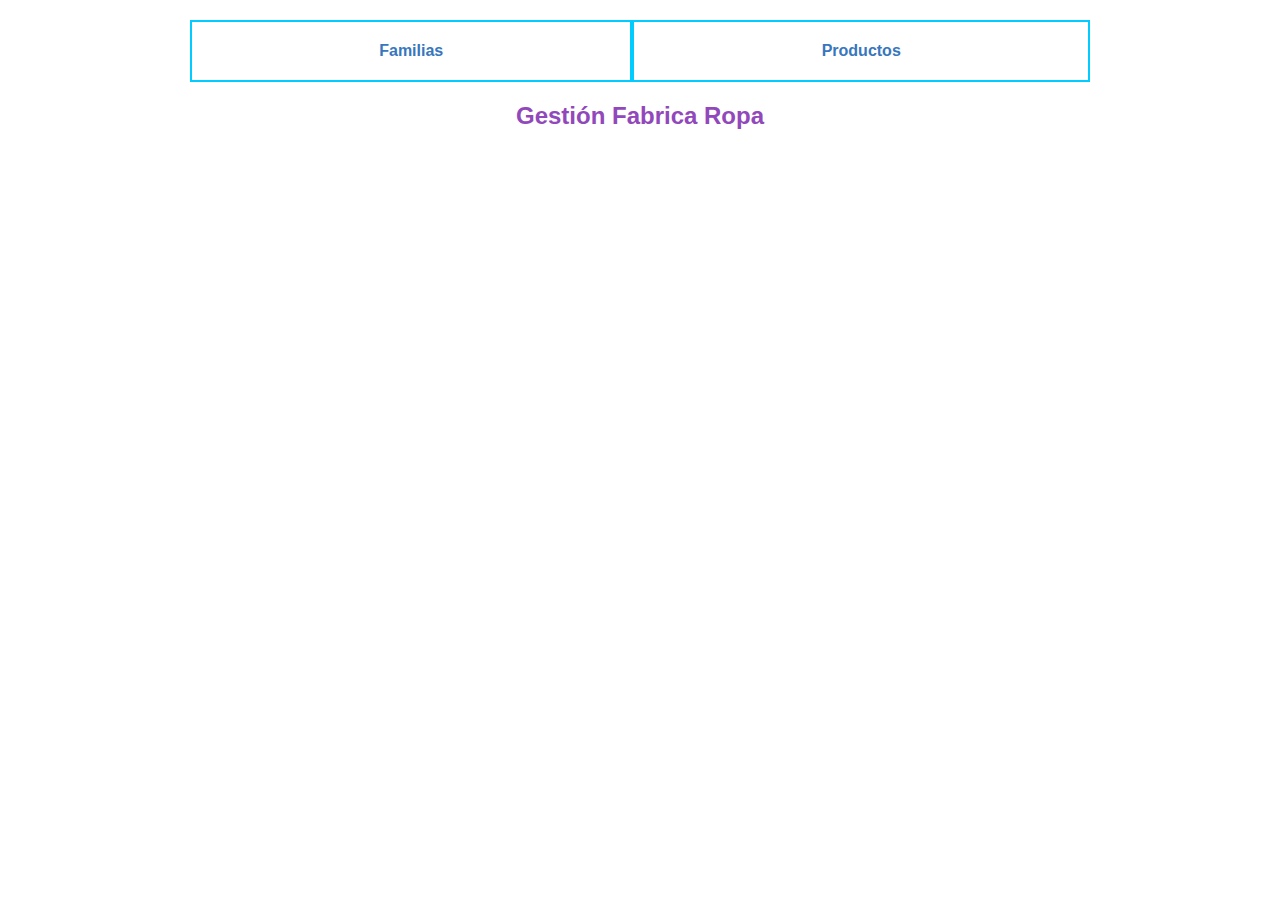
<file: front_restfull_fabrica_ropa/index.html>
<!DOCTYPE html>
<html>
  <head>
    <meta charset="UTF-8" />
    <title>Gestión de Eventos</title>
    <link type="text/css" rel="stylesheet" href="css/style.css" />
    <script type="application/javascript" src="javascript/ajax.js"></script>
  </head>
  <body>
    <div class="wrap">
      <header>
        <nav>
          <ul id="nav">
            <li><a id="family" href="#">Familias</a></li>
            <li><a id="product" href="#">Productos</a></li>
          </ul>
        </nav>
      </header>
      <section>
        <h2 id="titulo">Gestión Fabrica Ropa</h2>
        <br />
        <div id="contenedor"></div>
      </section>
    </div>
  </body>
</html>
</file>
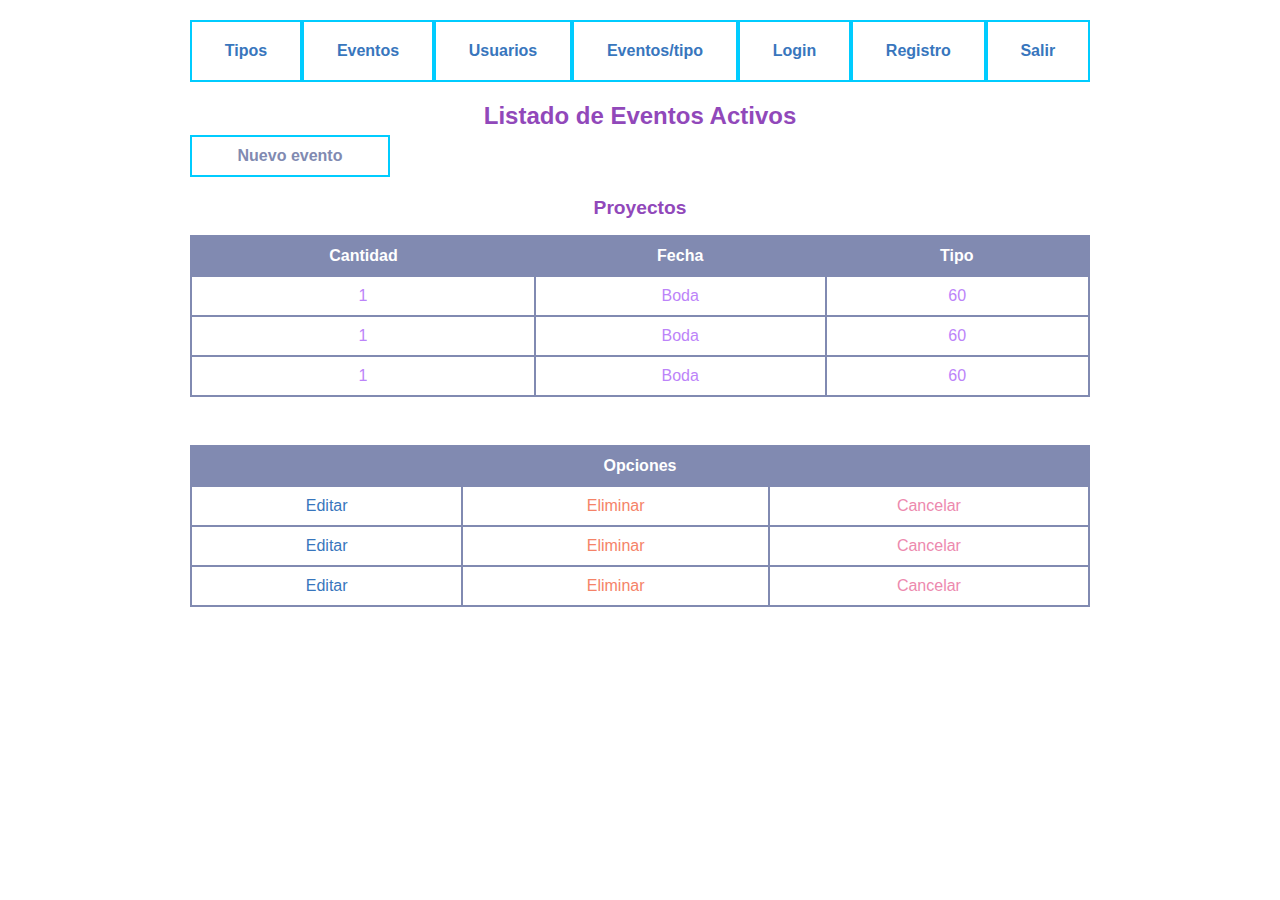
<file: front_restfull_fabrica_ropa/prodindex.html>
<!DOCTYPE html>
<html>
  <head>
    <meta charset="UTF-8" />
    <title>Gestión de Eventos</title>
    <link type="text/css" rel="stylesheet" href="css/style.css" />
  </head>
  <body>
    <div class="wrap">
      <header>
        <nav>
          <ul>
            <li><a href="detall.html">Tipos</a></li>
            <li><a href="error.html">Eventos</a></li>
            <li><a href="detalle2.html">Usuarios</a></li>
            <li><a href="index.html">Eventos/tipo</a></li>
            <li><a href="login.html">Login</a></li>
            <li><a href="empleados.html">Registro</a></li>
            <li><a href="#">Salir</a></li>
          </ul>
        </nav>
      </header>
      <section>
        <h2>Listado de Eventos Activos</h2>

        <div class="btnNuevo">
          <a href="#">Nuevo evento</a>
        </div>

        <div class="tablas">
          <div class="tabla_1">
            <h4>Proyectos</h4>
            <table>
              <tr>
                <th>Cantidad</th>
                <th>Fecha</th>
                <th>Tipo</th>
              </tr>
              <tr>
                <td>1</td>
                <td>Boda</td>
                <td>60</td>
              </tr>
              <tr>
                <td>1</td>
                <td>Boda</td>
                <td>60</td>
              </tr>
              <tr>
                <td>1</td>
                <td>Boda</td>
                <td>60</td>
              </tr>
            </table>
          </div>
          <div class="tabla_1">
            <table class="opcs">
              <tr>
                <th colspan="3">Opciones</th>
              </tr>
              <tr>
                <td>
                  <a href="editar.html" class="edit">Editar</a>
                </td>
                <td>
                  <a class="eli" href="#">Eliminar</a>
                </td>
                <td class="cancel">
                  <a class="cancel" href="#">Cancelar</a>
                </td>
              </tr>
              <tr></tr>
              <tr>
                <td>
                  <a href="#" class="edit">Editar</a>
                </td>
                <td>
                  <a class="eli" href="#">Eliminar</a>
                </td>
                <td class="cancel">
                  <a class="cancel" href="#">Cancelar</a>
                </td>
              </tr>
              <tr></tr>
              <tr>
                <td>
                  <a href="#" class="edit">Editar</a>
                </td>
                <td>
                  <a class="eli" href="#">Eliminar</a>
                </td>
                <td class="cancel">
                  <a class="cancel" href="#">Cancelar</a>
                </td>
              </tr>
            </table>
          </div>
        </div>
      </section>
    </div>
  </body>
</html>
</file>
<file: front_restfull_fabrica_ropa/css/style.css>
* {
  margin: 0;
  padding: 0;
  box-sizing: border-box;
}
.red {
  background-color: red;
}
.blue {
  background-color: blue;
}
.hide {
  display: none;
}
/****************************** HEADER*/
.wrap {
  width: 900px;
  margin: 20px auto;
}
body {
  font-family: sans-serif;
  font-size: 16px;
  text-align: center;
}
header {
  width: 100%;
  margin-top: 5px;
}
.cab {
  width: 78%;
  margin: 0 auto;
}
nav {
  width: 100%;
}
nav ul {
  display: flex;
  width: 100%;
  text-align: center;
  list-style: none;
}
nav ul li {
  display: inline-block;
  flex-grow: 1;
}
nav ul li a,
.detalles .acciones li,
.enlace a {
  display: block;
  width: 100%;
  padding: 20px;
  text-decoration: none;
  border: 2px solid rgb(0, 204, 255);
  color: rgb(56, 118, 189);
  font-weight: bolder;
}
nav ul li a:hover,
.enlace a:hover {
  background-color: rgb(0, 204, 255);
}
#cliente {
  display: grid;
  grid-template-columns: 0.5fr 4fr;
}
section {
  padding-top: 20px;
}
section h2,
section h4 {
  color: #9148ba;
  font-family: sans-serif;
  font-size: 1.5em;
}
section h4 {
  font-size: 1.2rem;
  margin-bottom: 1rem;
}

.btnNuevo {
  width: 200px;
  text-align: center;
  margin: 5px 0;
}
.btnNuevo a {
  display: block;
  text-decoration: none;
  color: rgb(129, 138, 177);
  padding: 10px 30px;
  border: 2px solid rgb(0, 204, 255);
  font-weight: bold;
}
.btnNuevo a:hover {
  background-color: rgb(0, 204, 255);
}
.tablas {
  width: 100%;
  display: grid;
  grid-template-rows: auto;
  gap: 3em;
  margin-top: 20px;
}
.tabla_1 {
  width: 100%;
}
table {
  width: 100%;
  font-family: sans-serif;
  color: rgb(188, 132, 249);
}
table,
table td {
  border: 2px solid rgb(129, 138, 177);
}
table th {
  background-color: rgb(129, 138, 177);
  color: #fff;
}
table,
th,
td {
  border-collapse: collapse;
  padding: 10px 40px;
}
td a {
  text-decoration: none;
}
td a:hover {
  color: rgb(129, 138, 177);
}
.ver {
  color: green;
}
.edit {
  color: rgb(56, 118, 189);
}
.eli {
  color: rgb(245, 131, 104);
}
.cancel {
  color: rgb(237, 137, 174);
}
fieldset {
  background-color: rgba(0, 204, 255, 0.2);
  padding: 20px 30px;
  margin-top: 20px;
  border: 2px solid rgb(0, 204, 255);
}
form {
  display: grid;
  grid-auto-rows: auto;
}
.box {
  display: grid;
  grid-template-columns: 1fr 2fr;
  grid-auto-rows: 1.5em;
}
.box_radio {
  display: grid;
  grid-template-columns: 1fr 2fr;
  color: rgb(56, 118, 189);
}
.box_emp {
  display: grid;
  grid-template-columns: 1fr 1fr 1fr 0.5fr;
  color: rgb(56, 118, 189);
}
.box_radio label {
  text-align: center;
}
.box_radio input {
  margin-right: 10px;
}
.radio {
  display: grid;
  grid-template-columns: repeat(4, 1fr);
  row-gap: 0.5rem;
}
.box label {
  color: rgb(56, 118, 189);
  padding-right: 10px;
  text-align: center;
}
input[type="text"],
input[type="number"],
input[type="date"],
input[type="checkbox"] {
  padding: 10px;
  color: rgb(129, 138, 177);
}

input[type="checkbox"] {
  margin-left: 0.5rem;
}
select {
  width: 100%;
  padding: 4px 10px;
  color: rgb(129, 138, 177);
}
.btnsForm {
  margin: 10px auto;
}
input[type="submit"],
input[type="reset"] {
  padding: 10px 20px;
  width: 100px;
  margin-right: 10px;
  color: rgb(56, 118, 189);
}
input[type="submit"]:hover {
  cursor: pointer;
  background-color: rgb(0, 204, 255);
  border: none;
}
input[type="reset"]:hover {
  cursor: pointer;
  background-color: rgb(0, 204, 255);
  border: none;
  color: rgb(237, 137, 174);
}
.box_emp {
  margin: 0.2rem 0;
  display: grid;
  grid-template-columns: 1fr 1fr 1fr 0.5fr;
  gap: 0.2rem;
  color: rgb(56, 118, 189);
}
.box_emp > .check {
  display: grid;
  grid-template-columns: 0.5fr 1fr;
}
.box_emp > input[type="number"],
.box_emp > input[type="date"],
.box_emp > .check > input[type="checkbox"] {
  padding: 2px;
  vertical-align: middle;
}

/****************************** CLIENTE*/
.h3_cliente {
  width: 100%;
  text-align: center;
  list-style: none;
  margin-bottom: 0.5em;
}
h3 {
  display: block;
  width: 16.5%;
  padding: 10px 20px;
  border: 2px solid rgb(0, 204, 255);
  text-decoration: none;
  color: rgb(56, 118, 189);
  font-weight: bold;
}
.user {
  margin-top: 0.3em;
  color: rgba(182, 182, 192, 0.8);
  text-align: right;
}
.logo {
  text-align: center;
  margin-right: 1.5em;
}
.logo h4 {
  margin: 0 auto;
  padding: 25px 5px;
  border: 3px solid #9148ba;
  border-radius: 50%;
  color: rgb(188, 132, 249);
}
.inUl {
  display: grid;
  grid-template-rows: repeat(2, 1fr);
}
.inUl li a {
  padding: 4.5px 40px;
}
.tablas2 {
  display: grid;
  grid-template-columns: 1fr 3fr;
  gap: 3em;
  margin-top: 20px;
  text-align: center;
}
.tablas2 table th {
  background-color: #808091;
  color: #fff;
}
/***********************************************LOGIN*/
.msj {
  display: block;
  width: 100%;
}
.msj > h3 {
  display: block;
  width: 100%;
  text-align: center;
  color: red;
  border: none;
}
/******************************************************DETALLES**/
.detalles {
  width: 90%;
  margin: 2rem auto;
  display: grid;
  grid-template-columns: 1fr 1fr;
  gap: 10rem;
  color: rgb(188, 132, 249);
}
.acciones ul li {
  list-style: none;
  text-align: center;
}
.reservas {
  display: grid;
  grid-template-rows: 1fr 0.1fr 3fr;
  gap: 0.5rem;
}
.reserCant {
  display: grid;
  grid-template-rows: 0.3fr 0.5fr;
  gap: 1rem;
  text-align: center;
}
.quedan {
  justify-content: center;
  border: 2px solid grey;
}
.quedan p {
  display: block;
  text-align: center;
  font-size: 1.3rem;
  padding: 1.3rem;
}
.cantidad {
  display: grid;
  grid-template-rows: repeat(2, 1fr);
  background-color: aqua;
}
.cantidad input {
  display: block;
  width: 100%;
  font-size: 1rem;
  text-align: center;
}
.img img {
  width: 100%;
}
span {
  font-weight: lighter;
  color: rgb(245, 131, 104);
}
.bien {
  color: rgb(188, 132, 249);
}
.mal {
  text-transform: uppercase;
  color: red;
}
/******************************************************DETALLES**/

#error {
  width: 50%;
  margin: 8rem auto;
  text-align: center;
}
.enlace {
  margin: 0 auto;
  margin-top: 1rem;
  width: 10%;
}
</file>
